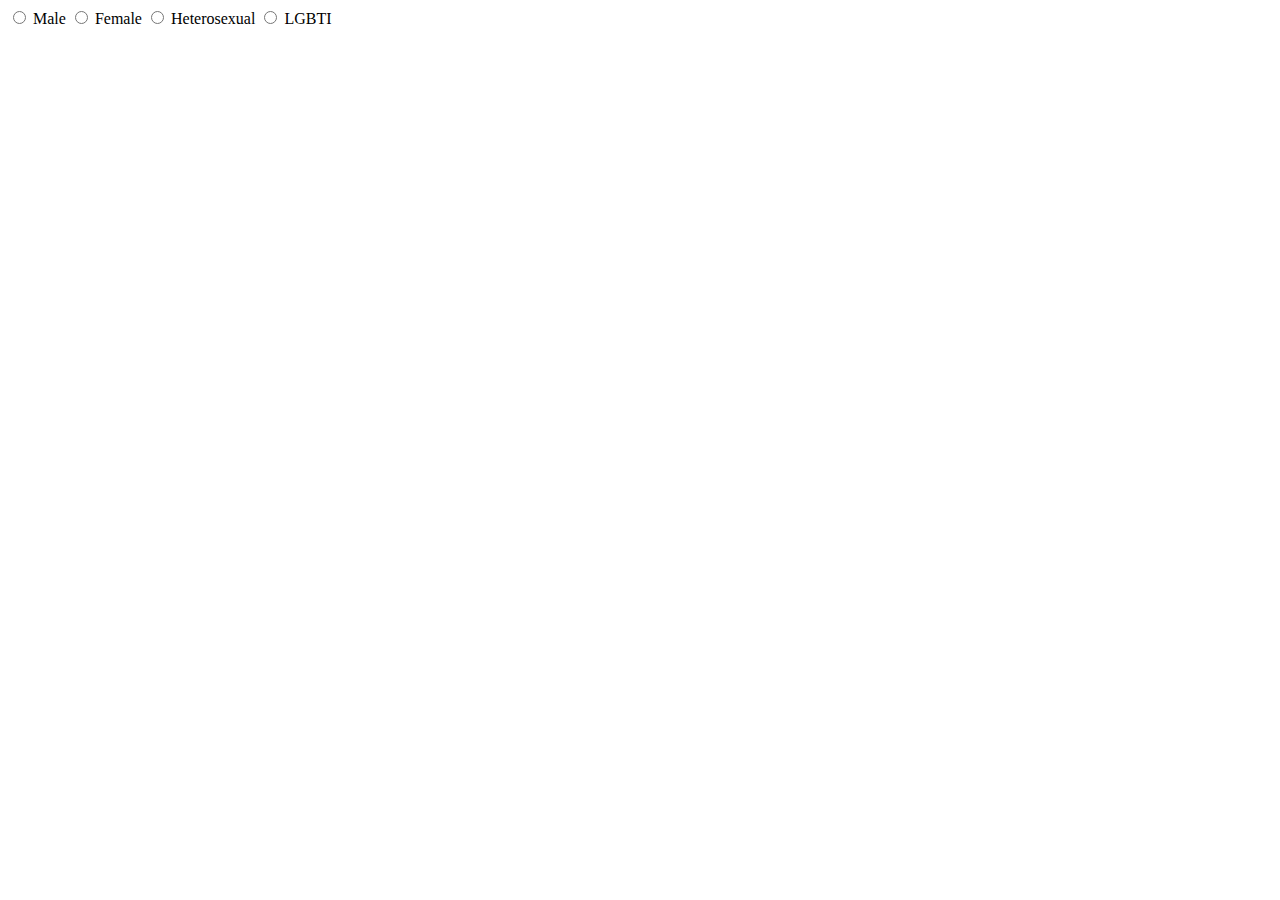
<file: exercises/03-Type-Radio/index.html>
<!DOCTYPE html>
<html>
	<head>
		<meta charset="utf-8" />
		<meta name="viewport" content="width=device-width" />
		<title>4Geeks Academy</title>
	</head>
	<body>
		<form>
			<!-- your code here -->
			<input type="radio" id="male" name="gender" value="male" />
			<label for="male">Male</label>
			<input type="radio" id="female" name="gender" value="female" />
			<label for="female">Female</label>

			<input type="radio" id="heterosexual" name="sex" value="heterosexual" />
			<label for="heterosexual">Heterosexual</label>
			<input type="radio" id="heterosexual" name="sex" value="LGTBI" />
			<label for="LGBTI">LGBTI</label>
		</form>
	</body>
</html>
</file>
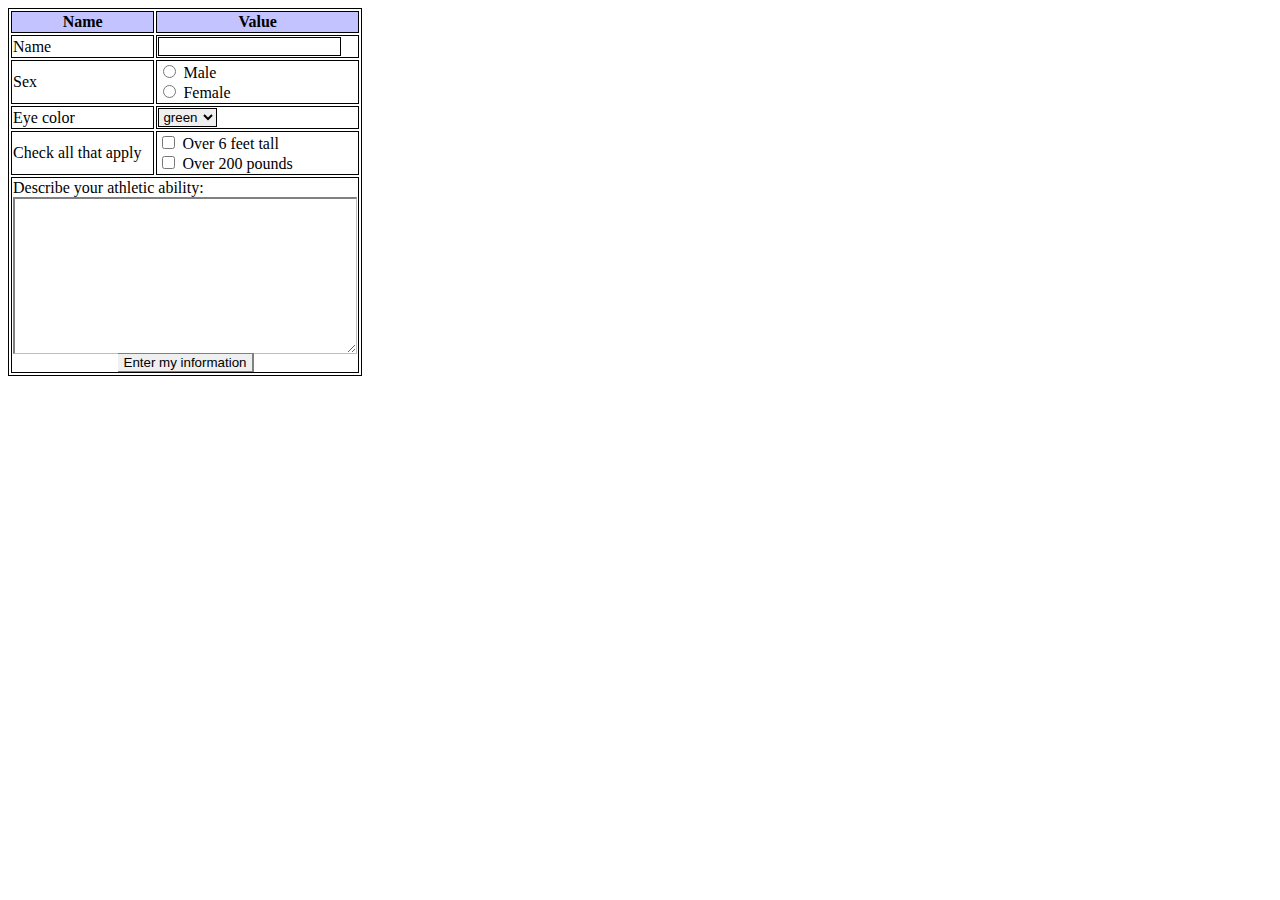
<file: exercises/04-Replicate-simple-form/index.html>
<!DOCTYPE html>
<html>
	<head>
		<meta charset="utf-8" />
		<meta name="viewport" content="width=device-width" />
		<title>4Geeks Academy</title>

		<style>
			table,
			table * {
				border: 1px solid black;
			}
			tr:nth-child(1) {
				background-color: rgb(195, 195, 255);
			}

			#sex,
			#bodyIndex {
				display: flex;
				flex-direction: column;
			}

			#sex *,
			#bodyIndex * {
				border: none;
			}

			#textArea * {
				display: block;
				border: none;
			}

			#textArea textarea {
				border-top: 2px solid gray;
				border-left: 2px solid gray;
				border-bottom: 0.1px solid rgba(0, 0, 0, 0.247);
				border-right: 0.1px solid rgba(0, 0, 0, 0.247);
			}

			button {
				margin-left: auto;
				margin-right: auto;
				box-shadow: 1px 0px 0px 1px gray;
			}
		</style>
	</head>
	<body>
		<form>
			<!-- your code here -->
			<table>
				<tr>
					<th>Name</th>
					<th>Value</th>
				</tr>

				<tr>
					<td>Name</td>
					<td><input type="text" /></td>
				</tr>
				<tr>
					<td>Sex</td>
					<td id="sex">
						<div>
							<input type="radio" id="male" name="sex" value="male" />
							<label for="male">Male</label>
						</div>
						<div>
							<input type="radio" id="female" name="sex" value="female" />
							<label for="female">Female</label>
						</div>
					</td>
				</tr>

				<tr>
					<td>Eye color</td>
					<td>
						<select name="eyeColor" id="eyeColor">
							<option value="green">green</option>
							<option value="blue">blue</option>
							<option value="brown">brown</option>
						</select>
					</td>
				</tr>

				<tr>
					<td>Check all that apply</td>
					<td id="bodyIndex">
						<div>
							<input type="checkbox" id="height" name="bodyIndex" />
							<label for="height">Over 6 feet tall</label>
						</div>
						<div>
							<input type="checkbox" id="weight" name="bodyIndex" />
							<label for="weight">Over 200 pounds</label>
						</div>
					</td>
				</tr>

				<tr>
					<td colspan="2" id="textArea">
						<label for="description">Describe your athletic ability:</label>
						<textarea name="description" id="description" cols="40" rows="10"></textarea>
						<button>Enter my information</button>
					</td>
				</tr>
			</table>
		</form>
	</body>
</html>
</file>
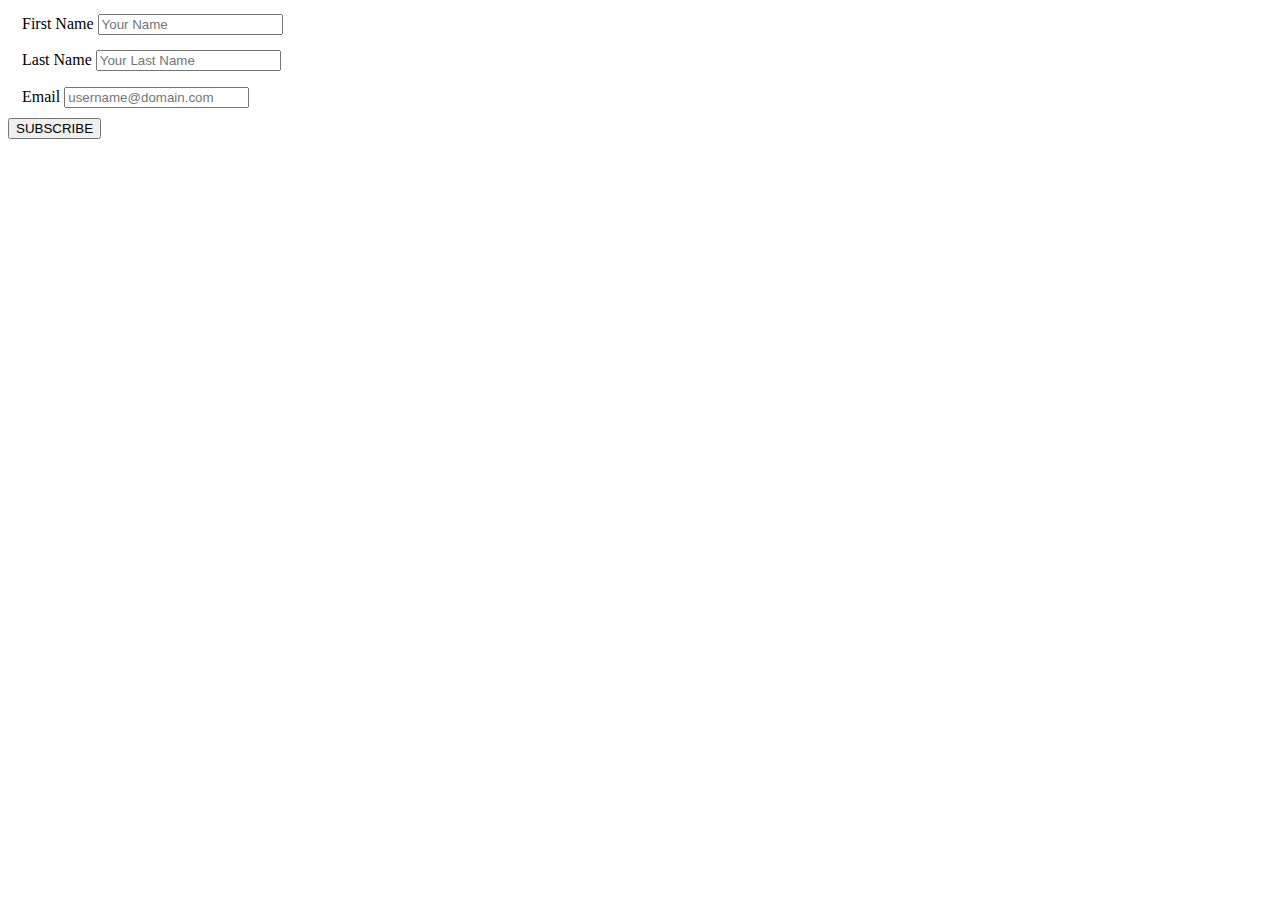
<file: exercises/05-GET-vs-POST/index.html>
<!DOCTYPE html>
<html>
	<head>
		<meta charset="utf-8" />
		<meta name="viewport" content="width=device-width" />
		<link rel="stylesheet" href="style.css" />
		<title>4Geeks Academy</title>
	</head>
	<body>
		<form action="#" method="post" target="_parent">
			<fieldset>
				<label for="firstname">First Name</label>
				<input type="Text" name="firstname" placeholder="Your Name" />
			</fieldset>
			<fieldset>
				<label for="lastname">Last Name</label>
				<input type="Text" name="lastname" placeholder="Your Last Name" />
			</fieldset>
			<fieldset>
				<label for="email">Email</label>
				<input type="Text" name="email" placeholder="username@domain.com" />
			</fieldset>
			<input type="submit" value="SUBSCRIBE" />
		</form>
	</body>
</html>
</file>
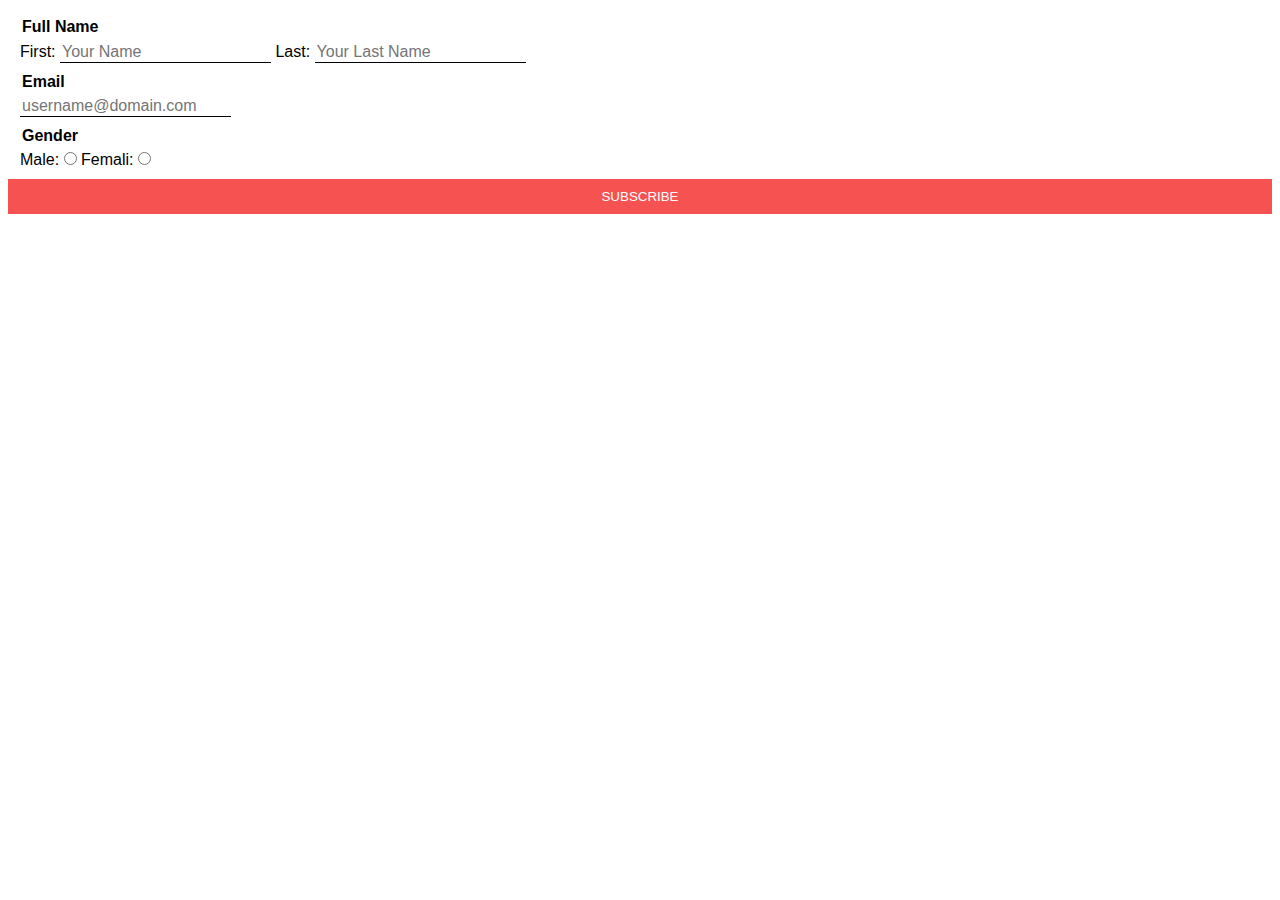
<file: exercises/06-fieldsets-labels-and-styles/index.html>
<!DOCTYPE html>
<html>
	<head>
		<meta charset="utf-8" />
		<meta name="viewport" content="width=device-width" />
		<title>4Geeks Academy</title>
		<link rel="stylesheet" href="style.css" />
	</head>
	<body>
		<form action="#" method="get" target="_parent">
			<fieldset>
				<legend>Full Name</legend>
				<label for="firstname">First:</label>
				<input type="Text" name="firstname" placeholder="Your Name" />
				<label for="lastname">Last:</label>
				<input type="Text" name="lastname" placeholder="Your Last Name" />
			</fieldset>
			<fieldset>
				<legend>Email</legend>
				<input type="Text" name="email" placeholder="username@domain.com" />
			</fieldset>
			<fieldset>
				<legend>Gender</legend>
				<label for="gender">Male:</label>
				<input type="radio" name="gender" value="male" />
				<label for="gender">Femali:</label>
				<input type="radio" name="gender" value="female" />
			</fieldset>
			<input type="submit" value="SUBSCRIBE" />
		</form>
	</body>
</html>
</file>
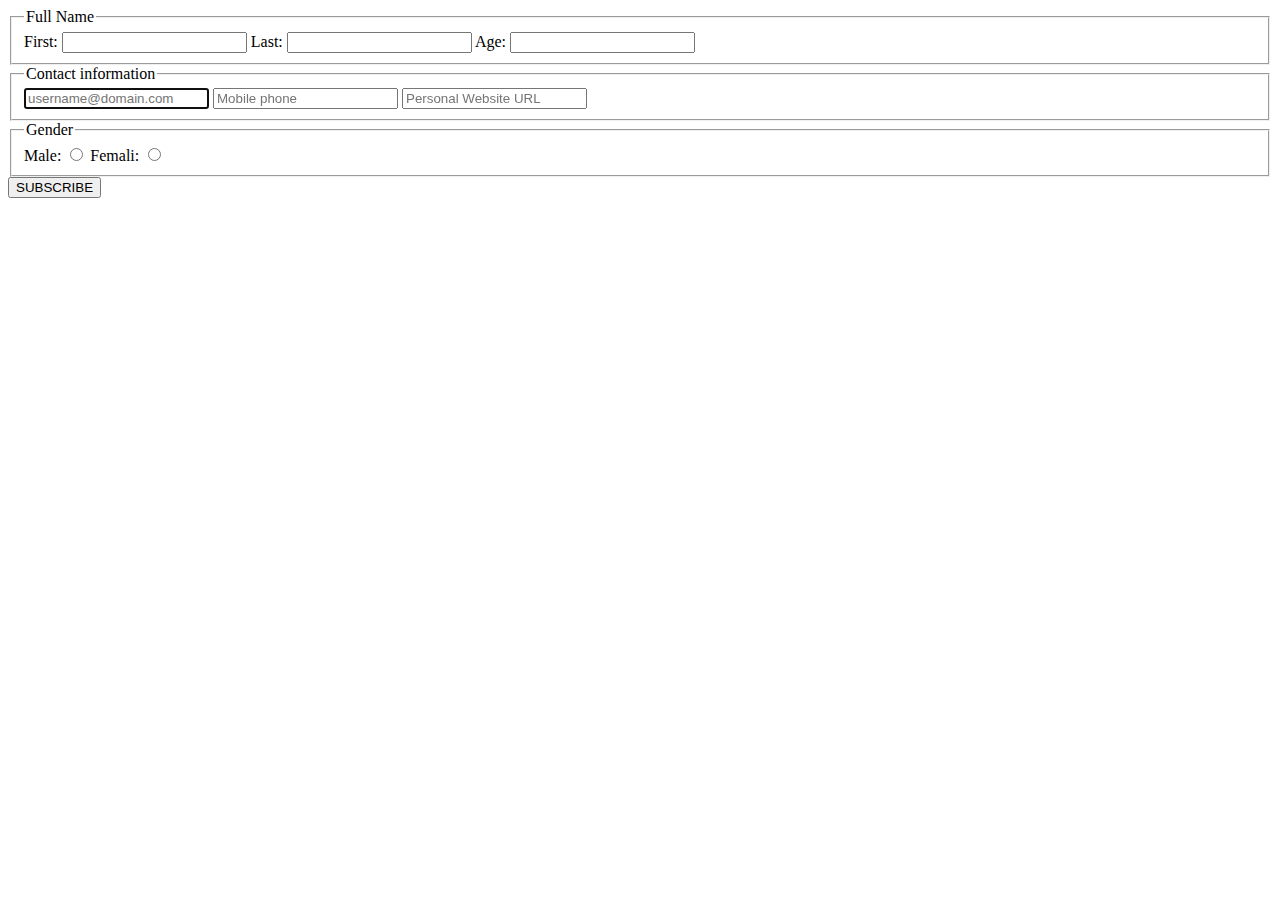
<file: exercises/07-HTML-five-forms/index.html>
<!DOCTYPE html>
<html>
	<head>
		<meta charset="utf-8" />
		<meta name="viewport" content="width=device-width" />
		<title>4Geeks Academy</title>
	</head>
	<body>
		<form action="#" method="get" target="_parent">
			<fieldset>
				<legend>Full Name</legend>
				<label for="firstname">First:</label>
				<input type="Text" name="firstname" />
				<label for="lastname">Last:</label>
				<input type="Text" name="lastname" />
				<label for="lastname">Age:</label>
				<input type="Text" name="age" />
			</fieldset>
			<fieldset>
				<legend>Contact information</legend>
				<input type="email" name="email" placeholder="username@domain.com" required autofocus />
				<input type="tel" name="phone" placeholder="Mobile phone" />
				<input type="url" name="website" placeholder="Personal Website URL" />
			</fieldset>
			<fieldset>
				<legend>Gender</legend>
				<label for="gender">Male:</label>
				<input type="radio" name="gender" value="male" />
				<label for="gender">Femali:</label>
				<input type="radio" name="gender" value="female" />
			</fieldset>
			<input type="submit" value="SUBSCRIBE" />
		</form>
	</body>
</html>
</file>
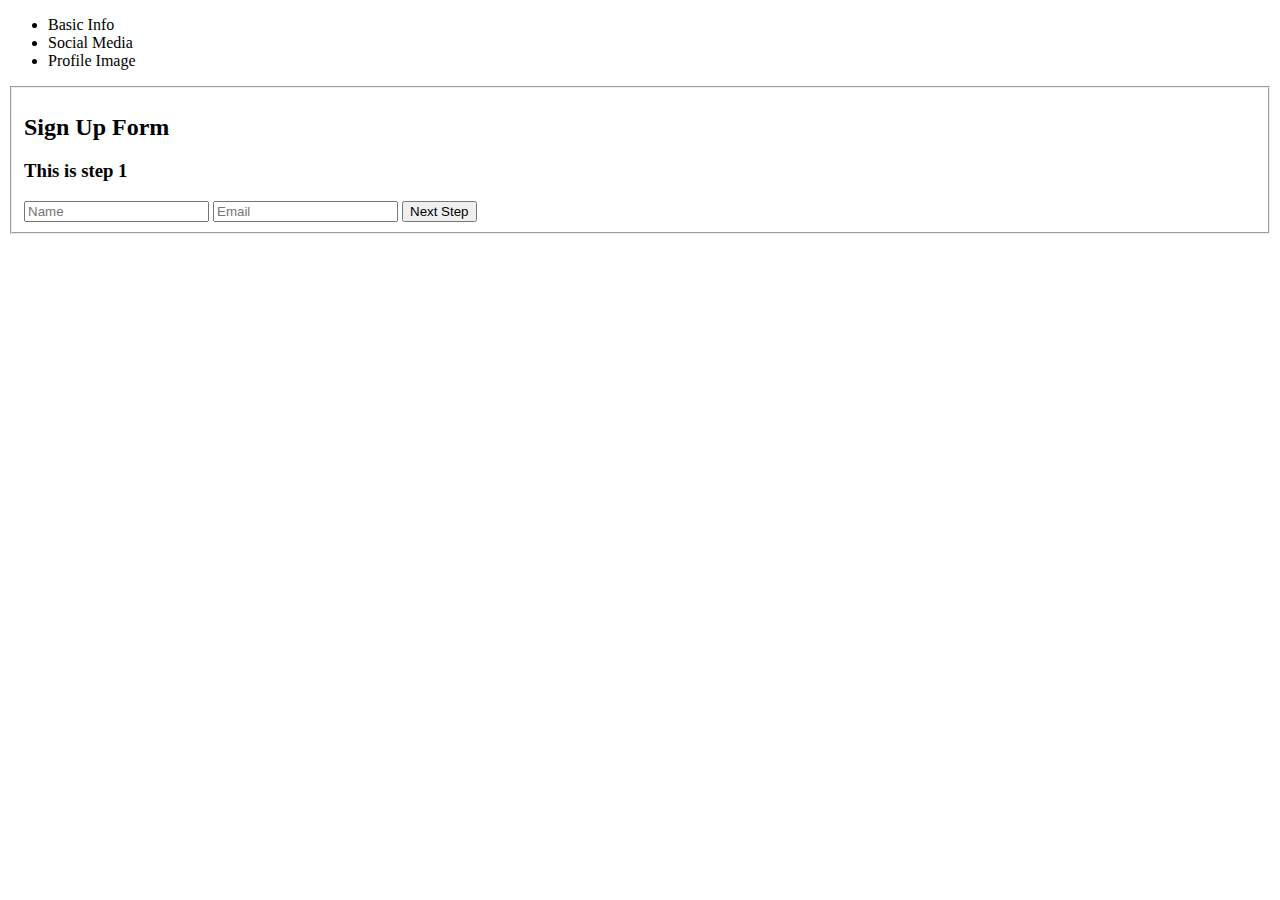
<file: exercises/08-Style-without-id-class/index.html>
<!DOCTYPE html>
<html>
	<head>
		<meta charset="utf-8" />
		<meta name="viewport" content="width=device-width" />
		<title>repl.it</title>
	</head>
	<body>
		<!-- multistep form -->
		<form class="msform" method="post">
			<!-- progressbar -->
			<ul class="progressbar">
				<li class="active">Basic Info</li>
				<li>Social Media</li>
				<li>Profile Image</li>
			</ul>
			<!-- fieldsets -->
			<fieldset data-check-id="1">
				<h2 class="fs-title">Sign Up Form</h2>
				<h3 class="fs-subtitle">This is step 1</h3>
				<input name="name" placeholder="Name" />
				<input type="email" name="email" placeholder="Email" />
				<input type="button" name="next" class="next action-button" value="Next Step" />
			</fieldset>
		</form>
	</body>
</html>
</file>
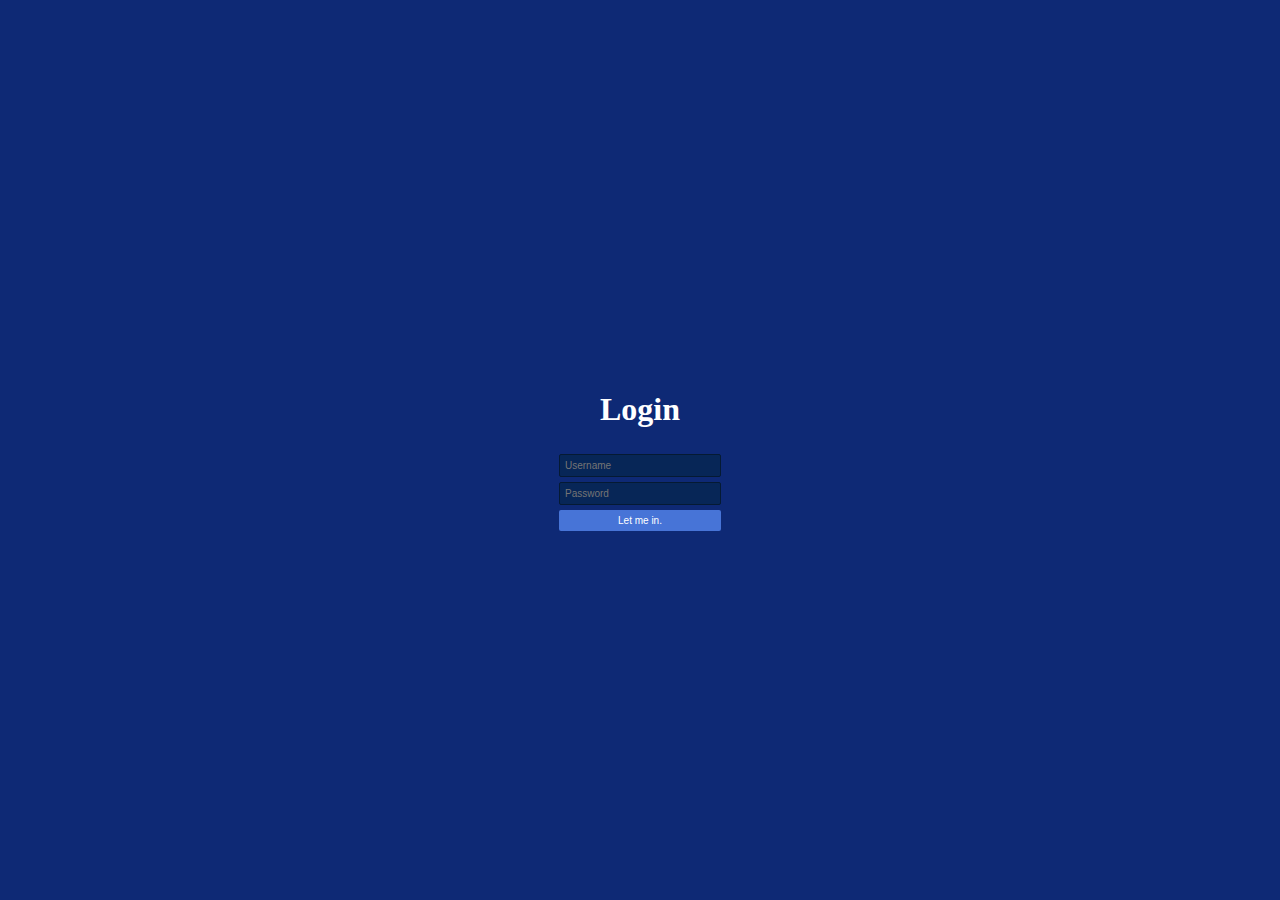
<file: exercises/09-Spectacular-login-form/index.html>
<!DOCTYPE html>
<html>
	<head>
		<meta charset="utf-8" />
		<meta name="viewport" content="width=device-width" />
		<link rel="stylesheet" href="./style.css" />
		<title>repl.it</title>
	</head>
	<body>
		<div class="login">
			<h1>Login</h1>
			<form method="post" action="#">
				<input type="text" name="u" placeholder="Username" required="required" />
				<input type="password" name="p" placeholder="Password" required="required" />
				<button type="submit" class="btn btn-primary btn-block btn-large">Let me in.</button>
			</form>
		</div>
	</body>
</html>
</file>
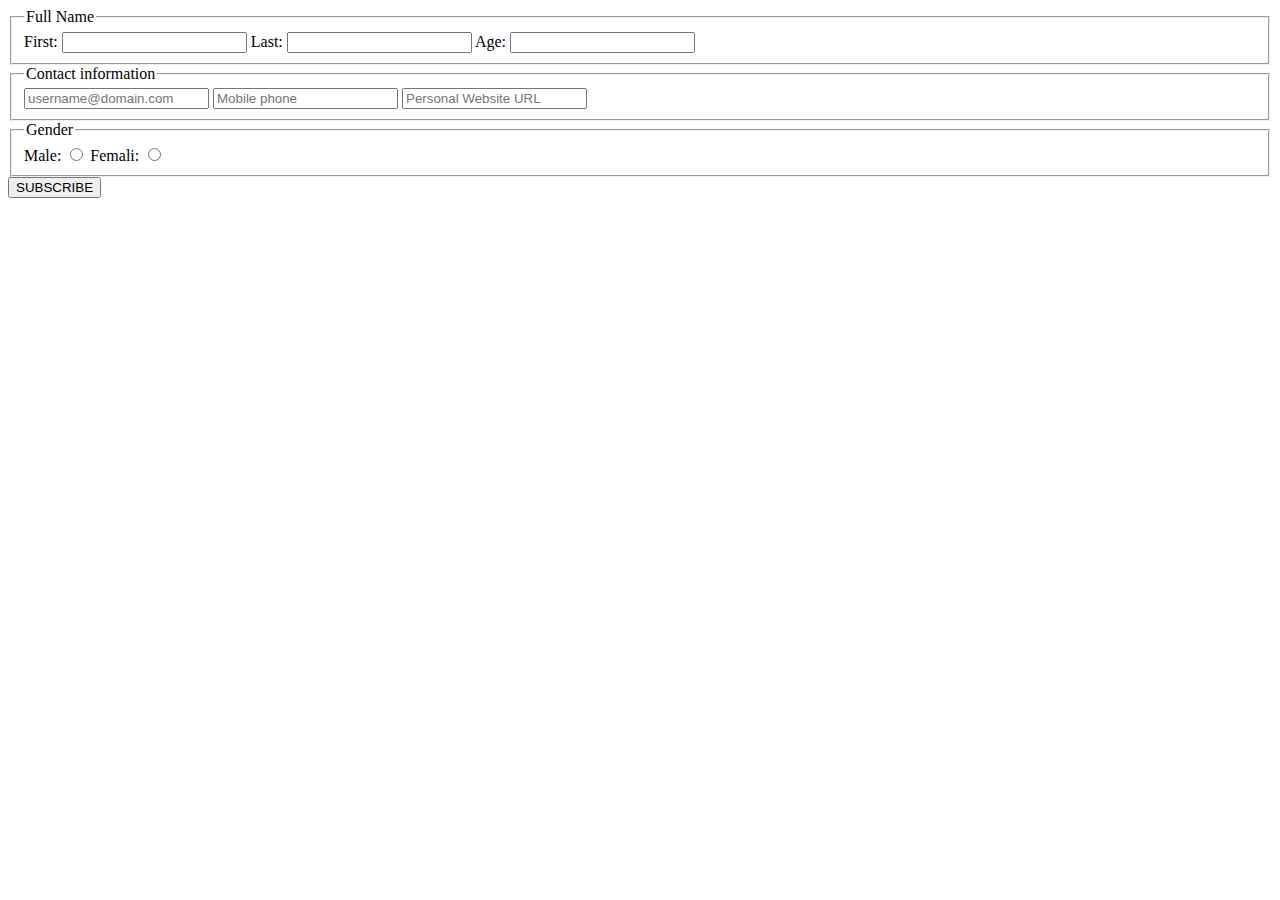
<file: .learn/resets/07-HTML-five-forms/index.html>
<!DOCTYPE html>
<html>
<head>
<meta charset="utf-8">
<meta name="viewport" content="width=device-width">
<title>4Geeks Academy</title>
</head>
<body>
<form action="#" method="get" target="_parent">
	<fieldset>
		<legend>Full Name</legend>
		<label for="firstname">First:</label>
		<input type="Text" name="firstname">
		<label for="lastname">Last:</label>
		<input type="Text" name="lastname">
		<label for="lastname">Age:</label>
		<input type="Text" name="age">
	</fieldset>
	<fieldset>
		<legend>Contact information</legend>
		<input type="Text" name="email" placeholder="username@domain.com">
		<input type="Text" name="phone" placeholder="Mobile phone">
		<input type="Text" name="website" placeholder="Personal Website URL">
	</fieldset>
	<fieldset>
		<legend>Gender</legend>
		<label for="gender">Male:</label>
		<input type="radio" name="gender" value="male">
		<label for="gender">Femali:</label>
		<input type="radio" name="gender" value="female">
	</fieldset>
	<input type='submit' value='SUBSCRIBE' />
</form>
</body>
</html>
</file>
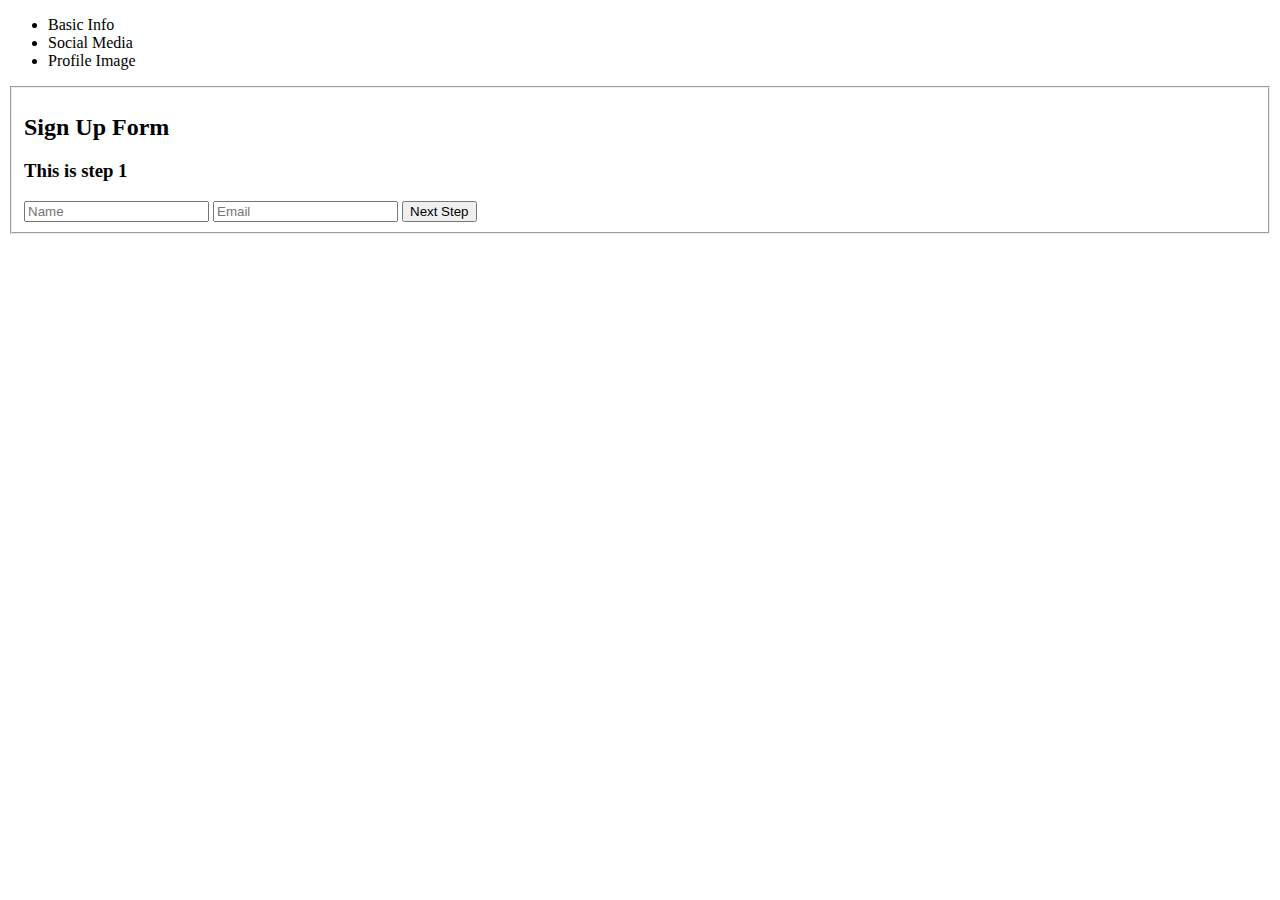
<file: .learn/resets/08-Style-without-id-class/index.html>
<!DOCTYPE html>
<html>
<head>
<meta charset="utf-8">
<meta name="viewport" content="width=device-width">
<title>repl.it</title>
</head>
<body>
	
<!-- multistep form -->
<form class="msform" method="post">
	<!-- progressbar -->
	<ul class="progressbar">
		<li class="active">Basic Info</li>
		<li>Social Media</li>
		<li>Profile Image</li>
	</ul>
	<!-- fieldsets -->
	<fieldset data-check-id="1">
		<h2 class="fs-title">Sign Up Form</h2>
		<h3 class="fs-subtitle">This is step 1</h3>
		<input name="name" placeholder="Name">
		<input type="email" name="email" placeholder="Email">
		<input type="button" name="next" class="next action-button" value="Next Step">
	</fieldset>

</form>

</body>
</html>
</file>
<file: exercises/05-GET-vs-POST/style.css>
fieldset {
	border: none;
}
</file>
<file: exercises/06-fieldsets-labels-and-styles/style.css>
form * {
	border: none;
	margin: 0;
}

body {
	font-family: "Lato", sans-serif;
	padding: 10px 0 10px 0;
	font-weight: 800;
}

label {
	font-weight: 400;
}

input[type="text"] {
	border: none;
	border-bottom: 1px solid black;
	font-size: 16px;
}

input[type="submit"] {
	cursor: pointer;
	border: none;
	padding: 10px;
	background-color: #f65252;
	color: white;
	width: 100%;
}
</file>
<file: exercises/09-Spectacular-login-form/style.css>
body {
	padding: 0;
	margin: 0;
}

.login {
	margin: 0;
	padding: 0;
	background-color: rgb(14, 41, 117);
	width: 100vw;
	height: 100vh;

	display: flex;
	flex-direction: column;
	justify-content: center;
	align-items: center;
}

form {
	display: flex;
	flex-direction: column;
}

form * {
	margin: 5px 0 0 0;
}

input {
	background-color: rgb(7, 38, 87);
	border: 1px solid rgb(5, 26, 51);
	border-radius: 2px;

	width: 150px;
	font-size: 10px;

	padding: 5px;

	color: white;
}

h1 {
	color: white;
}

.btn {
	color: white;
	border-radius: 2px;
	font-weight: 500;
	width: inherit;
	font-size: 10px;
	padding: 5px;

	border: none;
	background-color: rgb(71, 116, 215);
}
</file>
